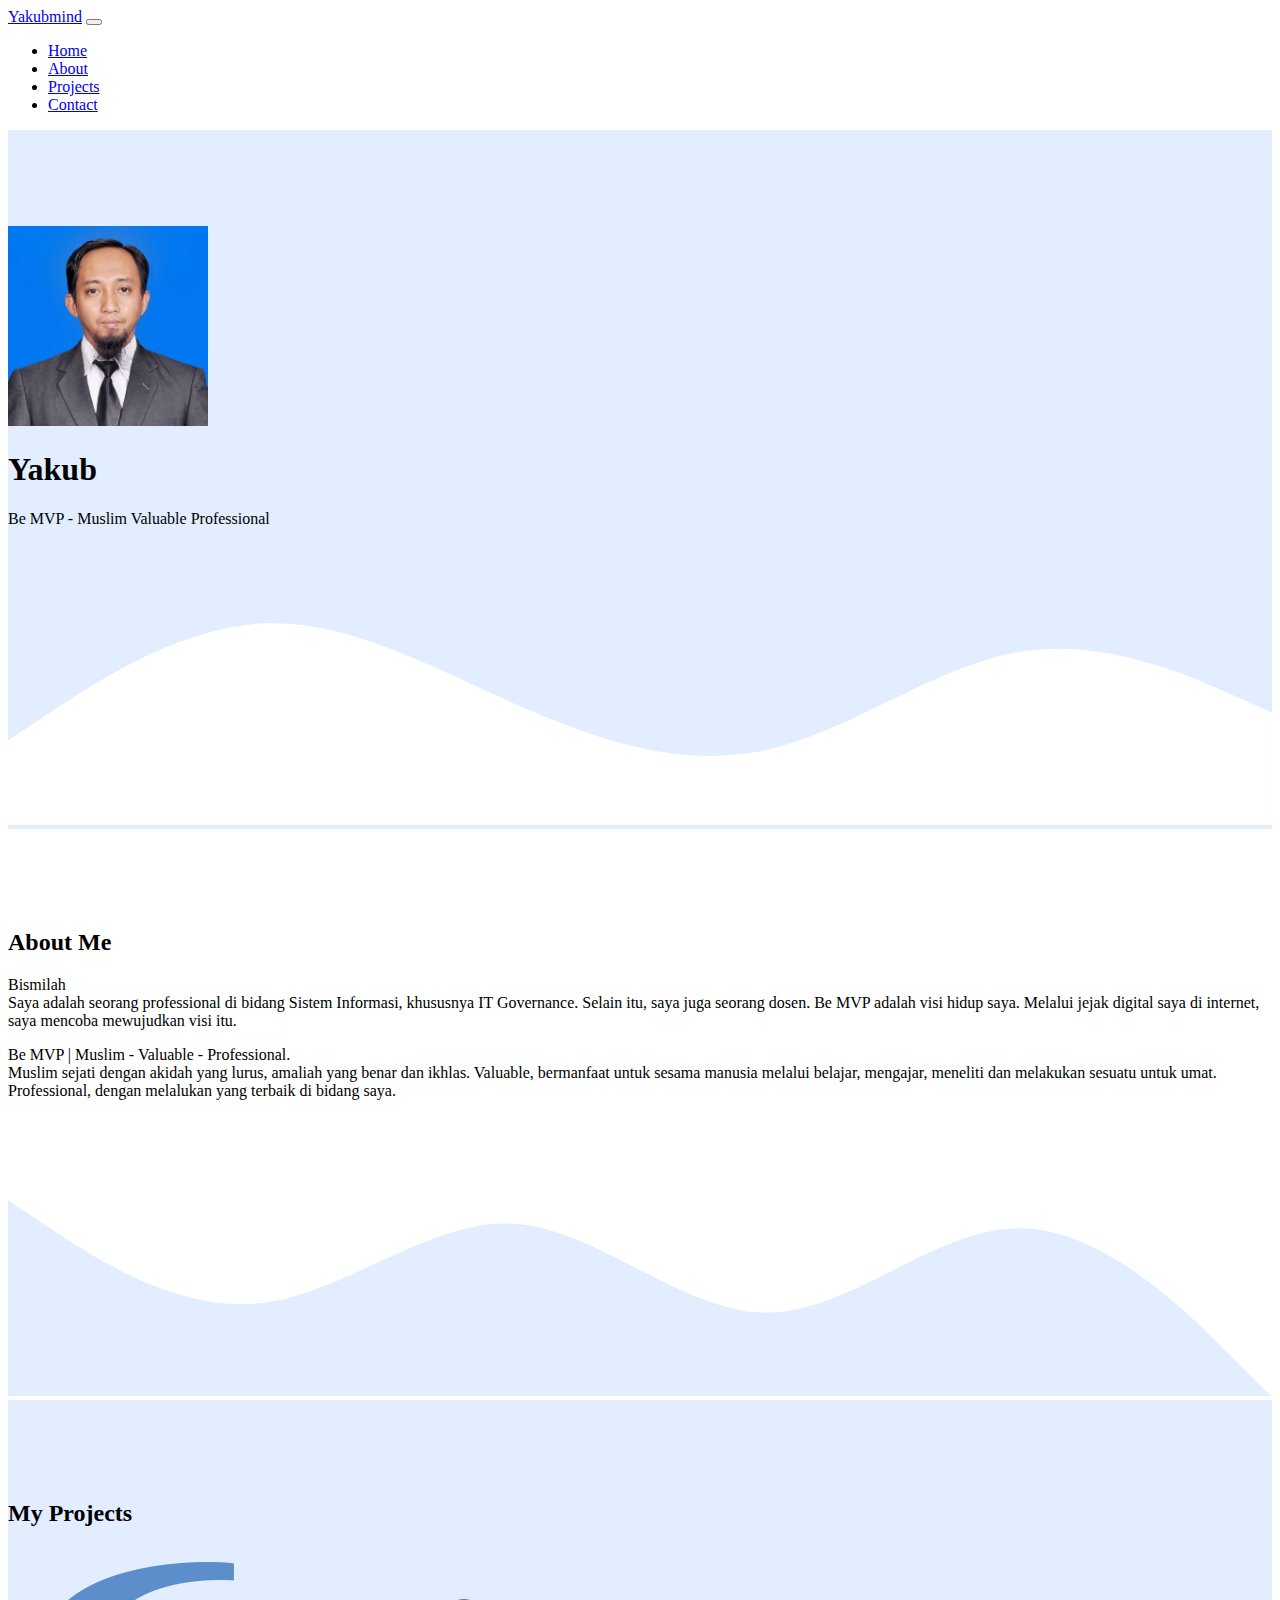
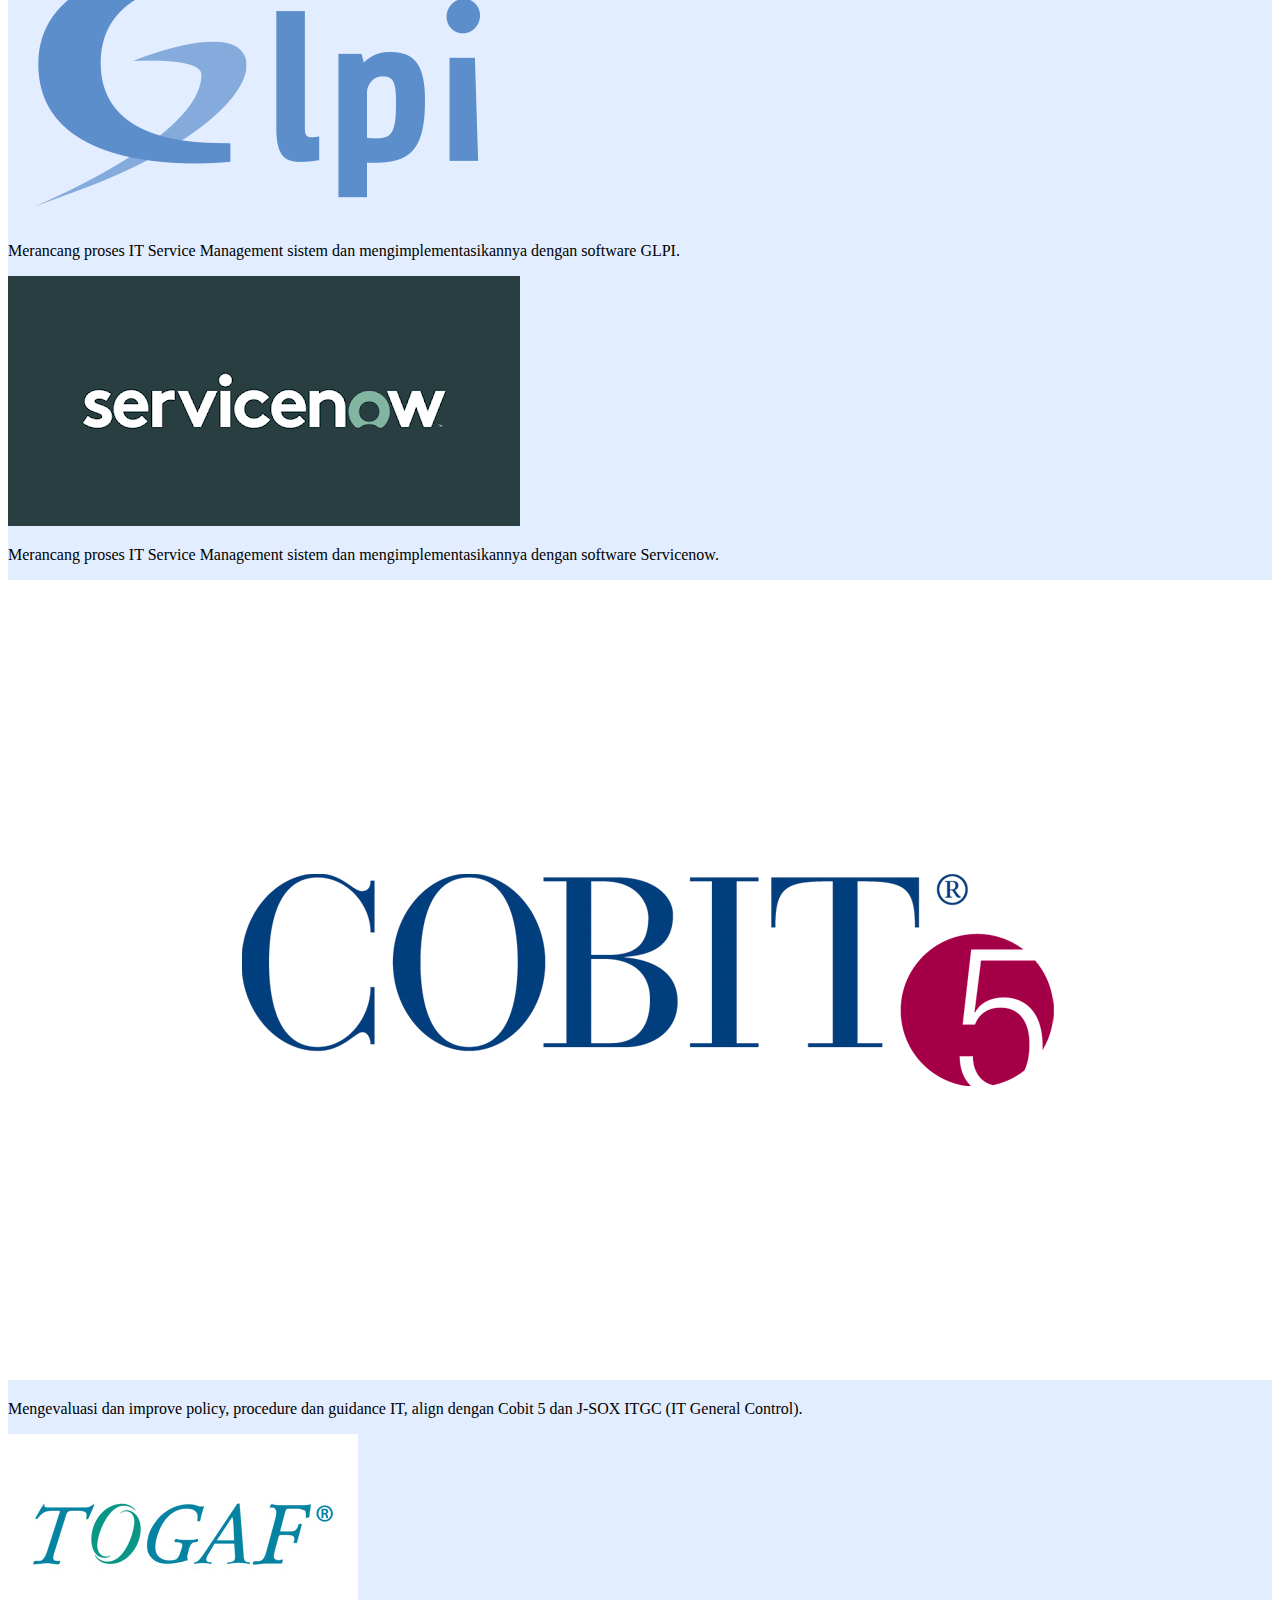
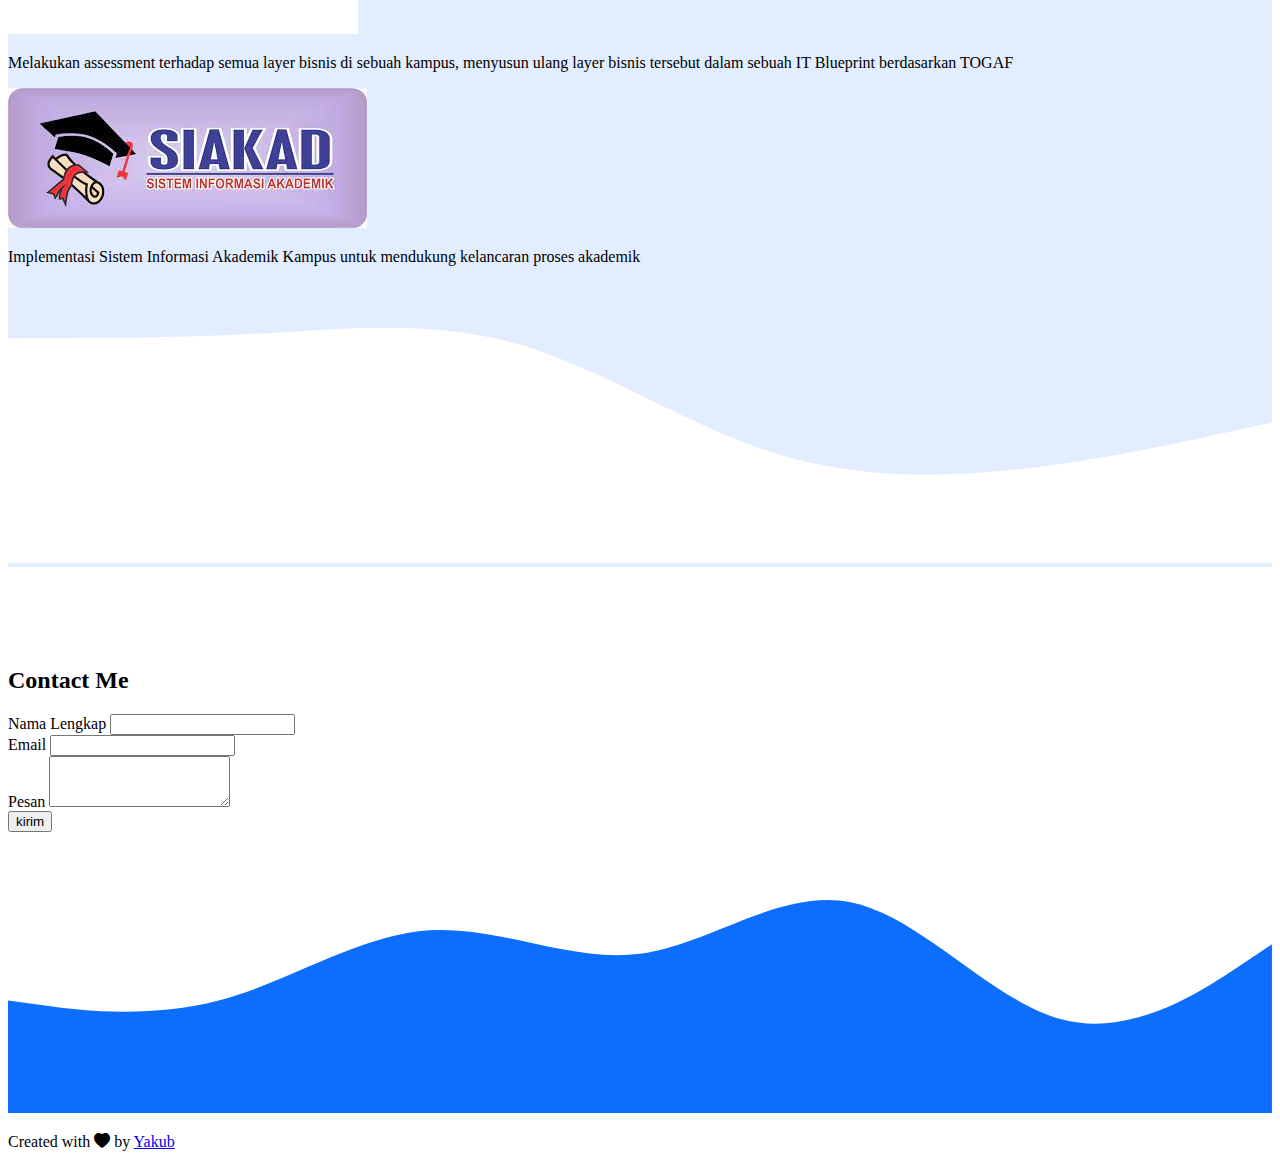
<file: index.html>
<!DOCTYPE html>
<html lang="en">
  <head>
    <meta charset="utf-8" />
    <meta name="viewport" content="width=device-width, initial-scale=1" />
    <title>Yakubmind</title>
    <link href="https://cdn.jsdelivr.net/npm/bootstrap@5.2.0-beta1/dist/css/bootstrap.min.css" rel="stylesheet" integrity="sha384-0evHe/X+R7YkIZDRvuzKMRqM+OrBnVFBL6DOitfPri4tjfHxaWutUpFmBp4vmVor" crossorigin="anonymous" />
     
    <!-- Bootstrap icons -->
    <link rel="stylesheet" href="https://cdn.jsdelivr.net/npm/bootstrap-icons@1.8.3/font/bootstrap-icons.css">

    <!-- My CSS -->
    <link rel="stylesheet" href="style.css" />
  </head>
  <body id="home">
    <!-- navbar -->
    <nav class="navbar navbar-expand-lg navbar-dark bg-primary shadow-sm fixed-top">
      <div class="container">
        <a class="navbar-brand" href="#">Yakubmind</a>
        <button class="navbar-toggler" type="button" data-bs-toggle="collapse" data-bs-target="#navbarNav" aria-controls="navbarNav" aria-expanded="false" aria-label="Toggle navigation">
          <span class="navbar-toggler-icon"></span>
        </button>
        <div class="collapse navbar-collapse" id="navbarNav">
          <ul class="navbar-nav ms-auto">
            <li class="nav-item">
              <a class="nav-link active" aria-current="page" href="#home">Home</a>
            </li>
            <li class="nav-item">
              <a class="nav-link" href="#about">About</a>
            </li>
            <li class="nav-item">
              <a class="nav-link" href="#projects">Projects</a>
            </li>
            <li class="nav-item">
              <a class="nav-link" href="#contact">Contact</a>
            </li>
          </ul>
        </div>
      </div>
    </nav>
    <!-- akhir navbar -->

    <!-- jumbotron -->
    <section class="jumbotron text-center">
      <img src="img/yakub2.jpg" alt="Yakub" width="200" class="rounded-circle img-thumbnail" />
      <h1 class="display-4">Yakub</h1>
      <p class="lead">Be MVP - Muslim Valuable Professional</p>
      <svg xmlns="http://www.w3.org/2000/svg" viewBox="0 0 1440 320">
        <path
          fill="#ffffff"
          fill-opacity="1"
          d="M0,224L48,192C96,160,192,96,288,90.7C384,85,480,139,576,181.3C672,224,768,256,864,234.7C960,213,1056,139,1152,122.7C1248,107,1344,149,1392,170.7L1440,192L1440,320L1392,320C1344,320,1248,320,1152,320C1056,320,960,320,864,320C768,320,672,320,576,320C480,320,384,320,288,320C192,320,96,320,48,320L0,320Z"
        ></path>
      </svg>
    </section>
    <!-- akhir jumbotron -->

    <!-- about -->
    <section id="about">
      <div class="container">
        <div class="row text-center mb-3">
          <div class="col">
            <h2>About Me</h2>
          </div>
        </div>
        <div class="row justify-content-center fs-5 text-center">
          <div class="col-md-4">
            <p>Bismilah<br>
                Saya adalah seorang professional di bidang Sistem Informasi, khususnya IT Governance. Selain itu, saya juga seorang dosen. Be MVP adalah visi hidup saya. Melalui jejak digital saya di internet, saya mencoba mewujudkan visi itu. 
            </p>
          </div>
          <div class="col-md-4">
            <p>Be MVP | Muslim - Valuable - Professional.<br>
               Muslim sejati dengan akidah yang lurus, amaliah yang benar dan ikhlas. Valuable, bermanfaat untuk sesama manusia melalui belajar, mengajar, meneliti dan melakukan sesuatu untuk umat. Professional, dengan melalukan yang terbaik di bidang saya. </p>
          </div>
        </div>
        </div>
      </div>
      <svg xmlns="http://www.w3.org/2000/svg" viewBox="0 0 1440 320"><path fill="#e2edff" fill-opacity="1" d="M0,96L48,128C96,160,192,224,288,213.3C384,203,480,117,576,122.7C672,128,768,224,864,224C960,224,1056,128,1152,128C1248,128,1344,224,1392,272L1440,320L1440,320L1392,320C1344,320,1248,320,1152,320C1056,320,960,320,864,320C768,320,672,320,576,320C480,320,384,320,288,320C192,320,96,320,48,320L0,320Z"></path></svg>
    </section>

    <!-- akhir about -->

    <!-- projects -->
    <section id="projects">
        <div class="container">
            <div class="row text-center mb-3">
                <div class="col">
                    <h2>My Projects</h2>
                </div>
            </div>
            <div class="row justify-content-center">
                <div class="col-md-4 mb-3">
                    <div class="card">
                        <img src="img/projects/glpi2.png" class="card-img-top" alt="projects 1" />
                        <class="card-body">
                          <p class="card-text">Merancang proses IT Service Management sistem dan mengimplementasikannya dengan software GLPI.</p>
                </div>
                </div>
                <div class="col-md-4 mb-3">
                    <div class="card">
                        <img src="img/projects/servicenow.png" class="card-img-top" alt="projects 2" />
                        <class="card-body">
                          <p class="card-text">Merancang proses IT Service Management sistem dan mengimplementasikannya dengan software Servicenow.</p>
                </div>
                </div>
                <div class="col-md-4 mb-3">
                    <div class="card">
                        <img src="img/projects/Cobit5.jpg" class="card-img-top" alt="projects 3" />
                        <class="card-body">
                          <p class="card-text">Mengevaluasi dan improve policy, procedure dan guidance IT, align dengan Cobit 5 dan J-SOX ITGC (IT General Control).</p>
                </div>
                </div>
                <div class="col-md-4 mb-3">
                    <div class="card">
                        <img src="img/projects/TOGAF-Logo.jpg" class="card-img-top" alt="projects 4" />
                        <class="card-body">
                          <p class="card-text">Melakukan assessment terhadap semua layer bisnis di sebuah kampus, menyusun ulang layer bisnis tersebut dalam sebuah IT Blueprint berdasarkan TOGAF</p>
                </div>
                </div>
                <div class="col-md-4 mb-3">
                    <div class="card">
                        <img src="img/projects/siakad.jpg" class="card-img-top" alt="projects 5" />
                        <class="card-body">
                          <p class="card-text">Implementasi Sistem Informasi Akademik Kampus untuk mendukung kelancaran proses akademik</p>
                </div>
                </div>
                </div>
              </div>
             </div>
        
             <svg xmlns="http://www.w3.org/2000/svg" viewBox="0 0 1440 320"><path fill="#ffffff" fill-opacity="1" d="M0,64L48,64C96,64,192,64,288,58.7C384,53,480,43,576,69.3C672,96,768,160,864,192C960,224,1056,224,1152,213.3C1248,203,1344,181,1392,170.7L1440,160L1440,320L1392,320C1344,320,1248,320,1152,320C1056,320,960,320,864,320C768,320,672,320,576,320C480,320,384,320,288,320C192,320,96,320,48,320L0,320Z"></path></svg>
    </section>

    <!-- akhir projects -->

    <!-- contact -->
    <section id="contact">
        <div class="container">
            <div class="row text-center mb-3">
                <div class="col">
                    <h2>Contact Me</h2>
                </div>
            </div>
            <div class="row justify-content-center">
                <div class="col-md-6">
                    <form>
                        <div class="mb-3">
                          <label for="name" class="form-label">Nama Lengkap</label>
                          <input type="text" class="form-control" id="name aria-describedby="name>
                        </div>
                        <div class="mb-3">
                          <label for="email" class="form-label">Email</label>
                          <input type="email" class="form-control" id="email aria-describedby="email>
                        </div>
                        <div class="mb-3">
                            <label for="pesan" class="form-label">Pesan</label>
                            <textarea class="form-control" id="pesan" rows="3"></textarea>
                          </div>
                       
                        <button type="submit" class="btn btn-primary">kirim</button>
                      </form>
            </div>
        </div>
    </div>
    <svg xmlns="http://www.w3.org/2000/svg" viewBox="0 0 1440 320"><path fill="#0d6efd" fill-opacity="1" d="M0,192L40,197.3C80,203,160,213,240,192C320,171,400,117,480,112C560,107,640,149,720,138.7C800,128,880,64,960,80C1040,96,1120,192,1200,213.3C1280,235,1360,181,1400,154.7L1440,128L1440,320L1400,320C1360,320,1280,320,1200,320C1120,320,1040,320,960,320C880,320,800,320,720,320C640,320,560,320,480,320C400,320,320,320,240,320C160,320,80,320,40,320L0,320Z"></path></svg>
    </section>

    <!-- akhir contact -->

    <!-- Footer -->   
    <footer class="bg-primary text-white text-center pb-5">
        <p>Created with <i class="bi bi-heart-fill text-danger"></i> by <a href="https://www.instagram.com/unbosscamp/" class="text-white fw-bold">Yakub</a></p>
    </footer>
    
    <!-- akhir Footer -->
    <script src="https://cdn.jsdelivr.net/npm/bootstrap@5.2.0-beta1/dist/js/bootstrap.bundle.min.js" integrity="sha384-pprn3073KE6tl6bjs2QrFaJGz5/SUsLqktiwsUTF55Jfv3qYSDhgCecCxMW52nD2" crossorigin="anonymous"></script>
  </body>
</html>

<script src="https://cdn.jsdelivr.net/npm/@popperjs/core@2.11.5/dist/umd/popper.min.js" integrity="sha384-Xe+8cL9oJa6tN/veChSP7q+mnSPaj5Bcu9mPX5F5xIGE0DVittaqT5lorf0EI7Vk" crossorigin="anonymous"></script>
<script src="https://cdn.jsdelivr.net/npm/bootstrap@5.2.0-beta1/dist/js/bootstrap.min.js" integrity="sha384-kjU+l4N0Yf4ZOJErLsIcvOU2qSb74wXpOhqTvwVx3OElZRweTnQ6d31fXEoRD1Jy" crossorigin="anonymous"></script>
</file>
<file: style.css>
.jumbotron {
  padding-top: 6rem;
  background-color: #e2edff;
}

#projects {
  background-color: #e2edff;
}

section {
  padding-top: 5rem;
}
</file>
